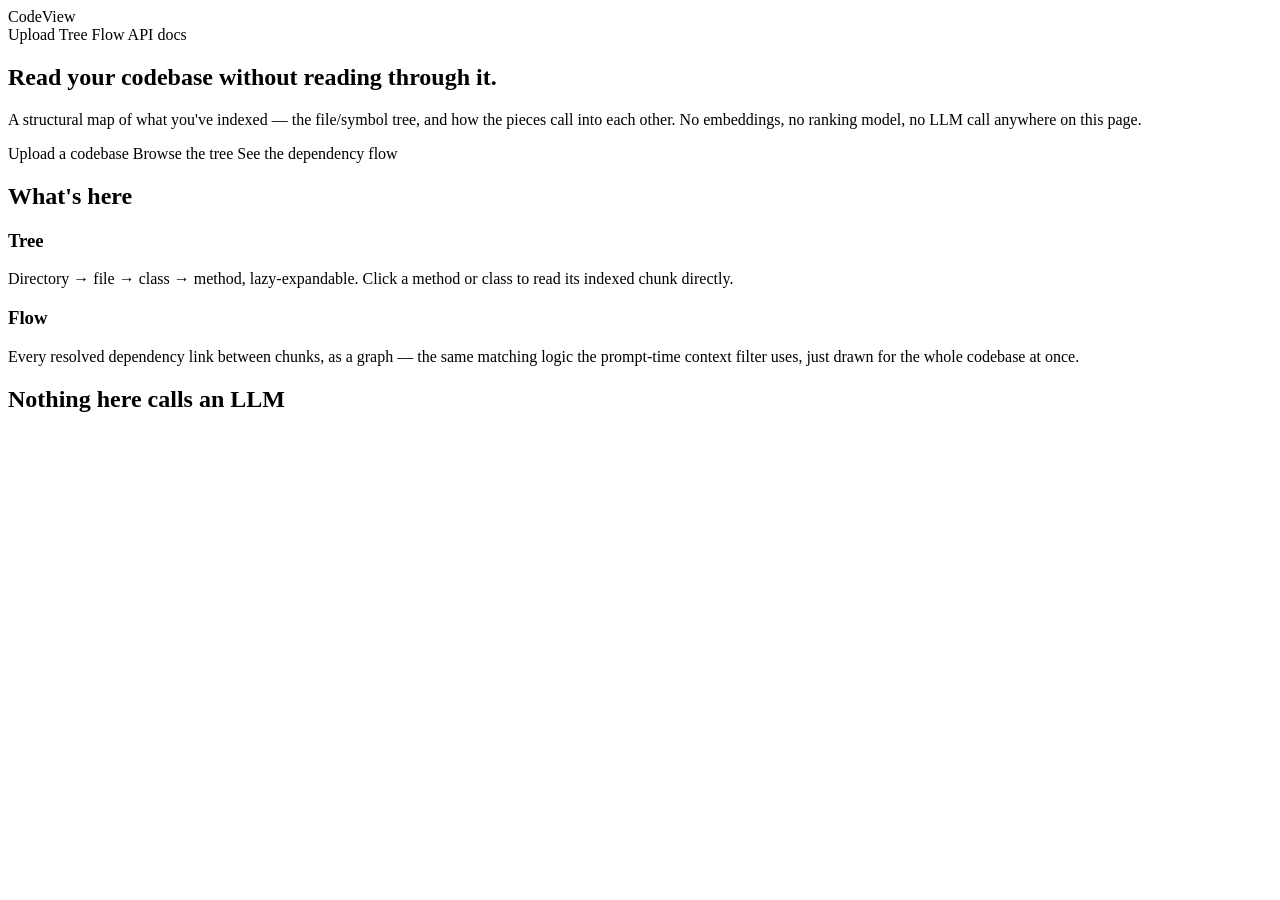
<file: src/main/resources/templates/index.html>
<!DOCTYPE html>
<html xmlns:th="http://www.thymeleaf.org">
<head>
    <meta charset="UTF-8">
    <title>CodeView</title>
    <link rel="stylesheet" th:href="@{/css/theme.css}">
</head>
<body>
<nav class="nav">
    <span class="brand">CodeView</span>
    <div>
        <a th:href="@{/ui/upload}">Upload</a>
        <a th:href="@{/ui/tree}">Tree</a>
        <a th:href="@{/ui/flow}">Flow</a>
        <a th:href="@{/swagger-ui.html}">API docs</a>
    </div>
</nav>

<section class="band band-dark">
    <div class="container">
        <h1>Read your codebase without reading through it.</h1>
        <p>
            A structural map of what you've indexed — the file/symbol tree, and how the pieces call
            into each other. No embeddings, no ranking model, no LLM call anywhere on this page.
        </p>
        <div class="actions">
            <a class="pill pill-primary" th:href="@{/ui/upload}">Upload a codebase</a>
            <a class="pill pill-secondary-dark" th:href="@{/ui/tree}">Browse the tree</a>
            <a class="pill pill-secondary-dark" th:href="@{/ui/flow}">See the dependency flow</a>
        </div>
    </div>
</section>

<section class="band band-light">
    <div class="container">
        <h2>What's here</h2>
        <div class="card" style="margin-bottom: 16px;">
            <h3>Tree</h3>
            <p>Directory → file → class → method, lazy-expandable. Click a method or class to read its
                indexed chunk directly.</p>
        </div>
        <div class="card">
            <h3>Flow</h3>
            <p>Every resolved dependency link between chunks, as a graph — the same matching logic the
                prompt-time context filter uses, just drawn for the whole codebase at once.</p>
        </div>
    </div>
</section>

<section class="band band-blue">
    <div class="container">
        <h2>Nothing here calls an LLM</h2>
        <p style="color: rgba(255,255,255,0.85); max-width: 720px;">
            Everything on this page is deterministic: file walks, hashes, and string/graph matching
            against the OKF concept store. See <code>/mcp/code/prompt_filter</code> in the API docs for
            where an LLM actually enters the picture — and it's the caller's LLM, not this app's.
        </p>
    </div>
</section>
</body>
</html>
</file>
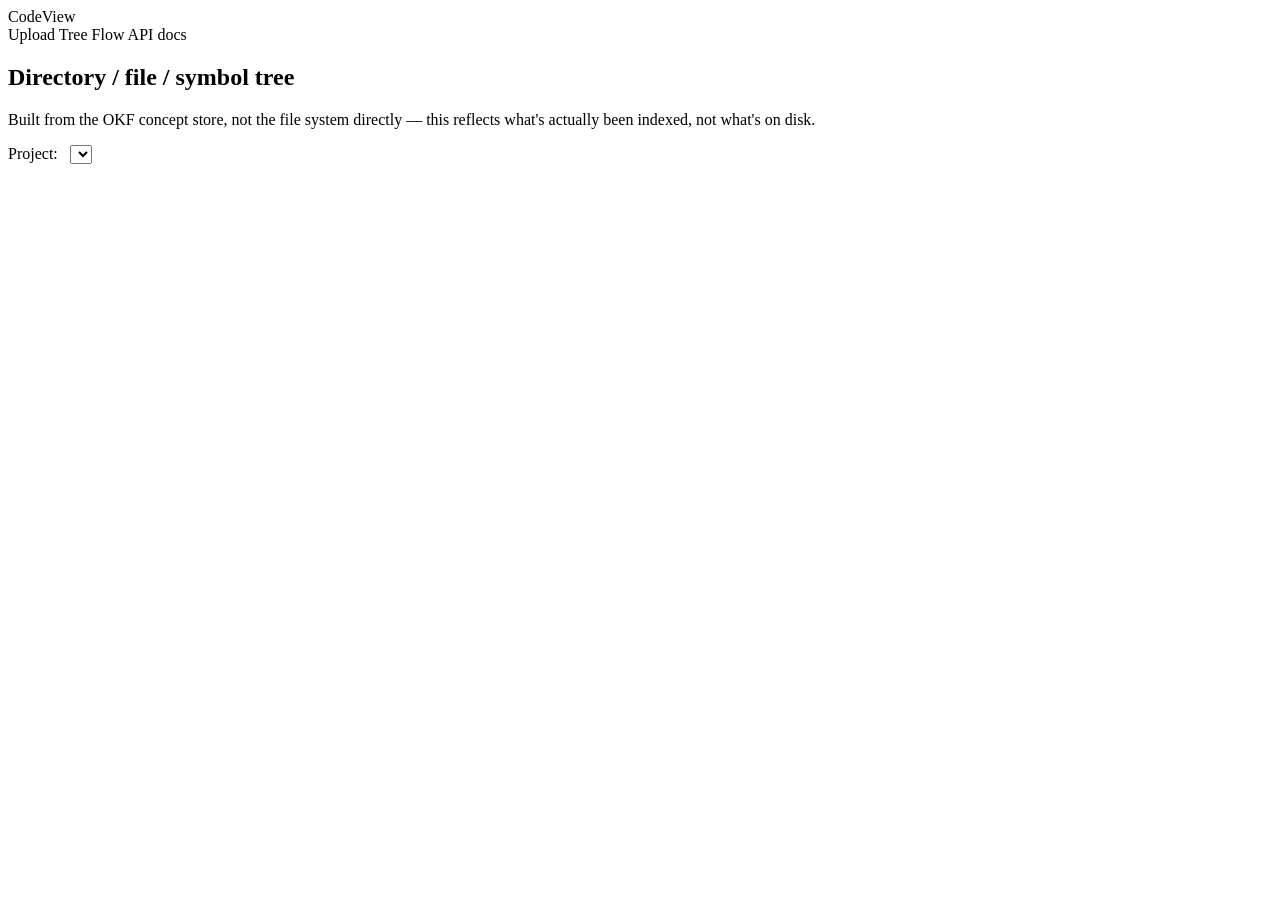
<file: src/main/resources/templates/tree.html>
<!DOCTYPE html>
<html xmlns:th="http://www.thymeleaf.org">
<head>
    <meta charset="UTF-8">
    <title>CodeView — Tree</title>
    <link rel="stylesheet" th:href="@{/css/theme.css}">
</head>
<body>
<nav class="nav">
    <span class="brand"><a th:href="@{/ui}" style="color: inherit; text-decoration: none;">CodeView</a></span>
    <div>
        <a th:href="@{/ui/upload}">Upload</a>
        <a th:href="@{/ui/tree}">Tree</a>
        <a th:href="@{/ui/flow}">Flow</a>
        <a th:href="@{/swagger-ui.html}">API docs</a>
    </div>
</nav>

<section class="band band-light">
    <div class="container">
        <h2>Directory / file / symbol tree</h2>
        <p>Built from the OKF concept store, not the file system directly — this reflects what's
            actually been indexed, not what's on disk.</p>

        <div style="margin-bottom: 16px;">
            <label for="project-select" style="font-weight: 500; margin-right: 8px;">Project:</label>
            <select id="project-select"></select>
        </div>

        <div id="tree-container" class="tree"></div>
        <div id="chunk-panel" class="chunk-panel"></div>
    </div>
</section>

<script th:src="@{/js/project-picker.js}"></script>
<script th:src="@{/js/tree.js}"></script>
</body>
</html>
</file>
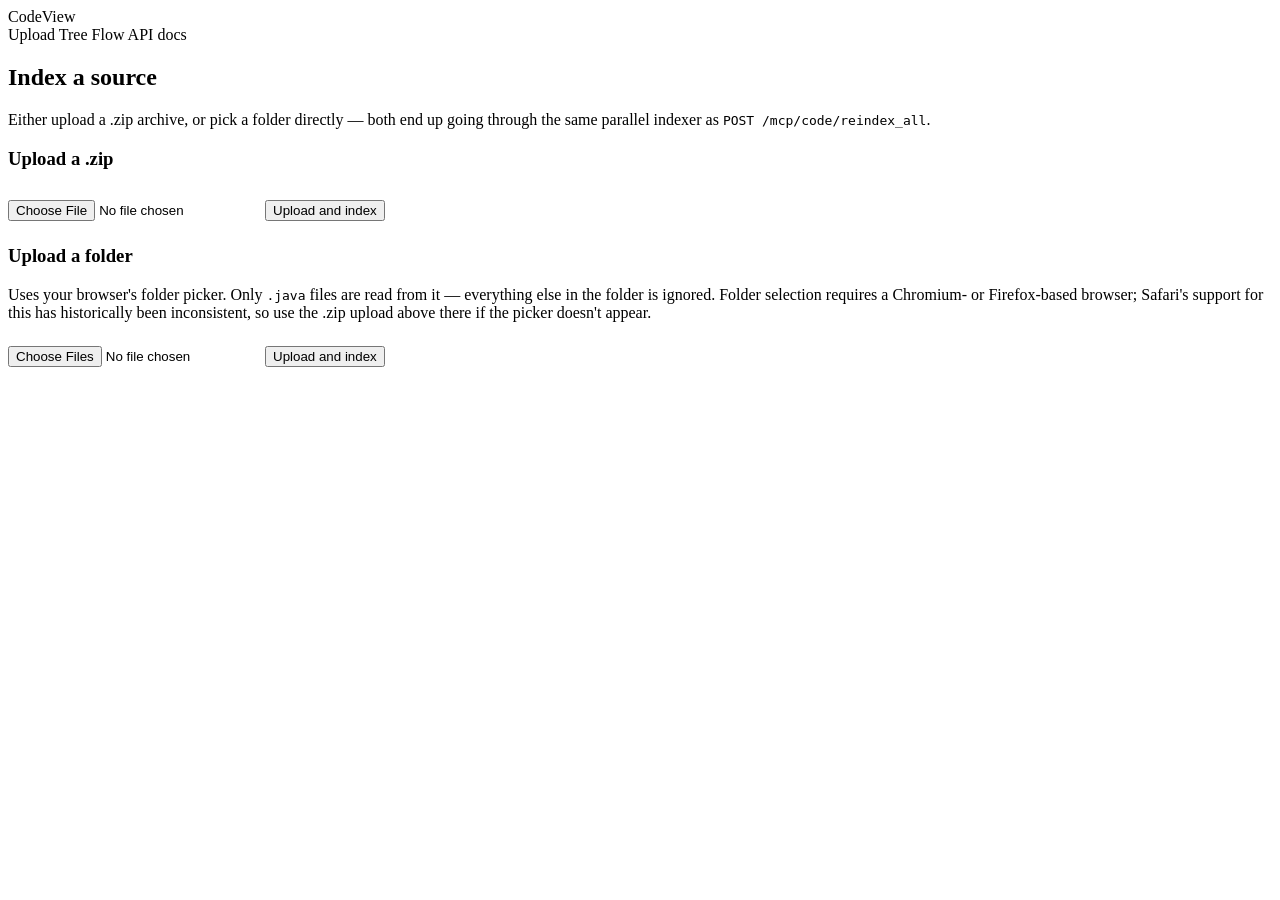
<file: src/main/resources/templates/upload.html>
<!DOCTYPE html>
<html xmlns:th="http://www.thymeleaf.org">
<head>
    <meta charset="UTF-8">
    <title>CodeView — Upload</title>
    <link rel="stylesheet" th:href="@{/css/theme.css}">
</head>
<body>
<nav class="nav">
    <span class="brand"><a th:href="@{/ui}" style="color: inherit; text-decoration: none;">CodeView</a></span>
    <div>
        <a th:href="@{/ui/upload}">Upload</a>
        <a th:href="@{/ui/tree}">Tree</a>
        <a th:href="@{/ui/flow}">Flow</a>
        <a th:href="@{/swagger-ui.html}">API docs</a>
    </div>
</nav>

<section class="band band-light">
    <div class="container">
        <h2>Index a source</h2>
        <p>Either upload a .zip archive, or pick a folder directly — both end up going through the
            same parallel indexer as <code>POST /mcp/code/reindex_all</code>.</p>

        <div class="card" style="margin-bottom: 24px;">
            <h3>Upload a .zip</h3>
            <form id="zip-form">
                <input type="file" id="zip-input" name="file" accept=".zip" required>
                <button type="submit" class="pill pill-primary" style="margin-top: 12px;">Upload and index</button>
            </form>
        </div>

        <div class="card">
            <h3>Upload a folder</h3>
            <p style="margin: 0 0 12px 0;">
                Uses your browser's folder picker. Only <code>.java</code> files are read from it —
                everything else in the folder is ignored. Folder selection requires a Chromium- or
                Firefox-based browser; Safari's support for this has historically been inconsistent,
                so use the .zip upload above there if the picker doesn't appear.
            </p>
            <form id="folder-form">
                <input type="file" id="folder-input" name="files" webkitdirectory directory multiple required>
                <button type="submit" class="pill pill-primary" style="margin-top: 12px;">Upload and index</button>
            </form>
        </div>

        <div id="upload-status" class="chunk-panel" style="display:none; color: var(--ink); background: var(--surface-card);"></div>
    </div>
</section>

<script th:src="@{/js/upload.js}"></script>
</body>
</html>
</file>
